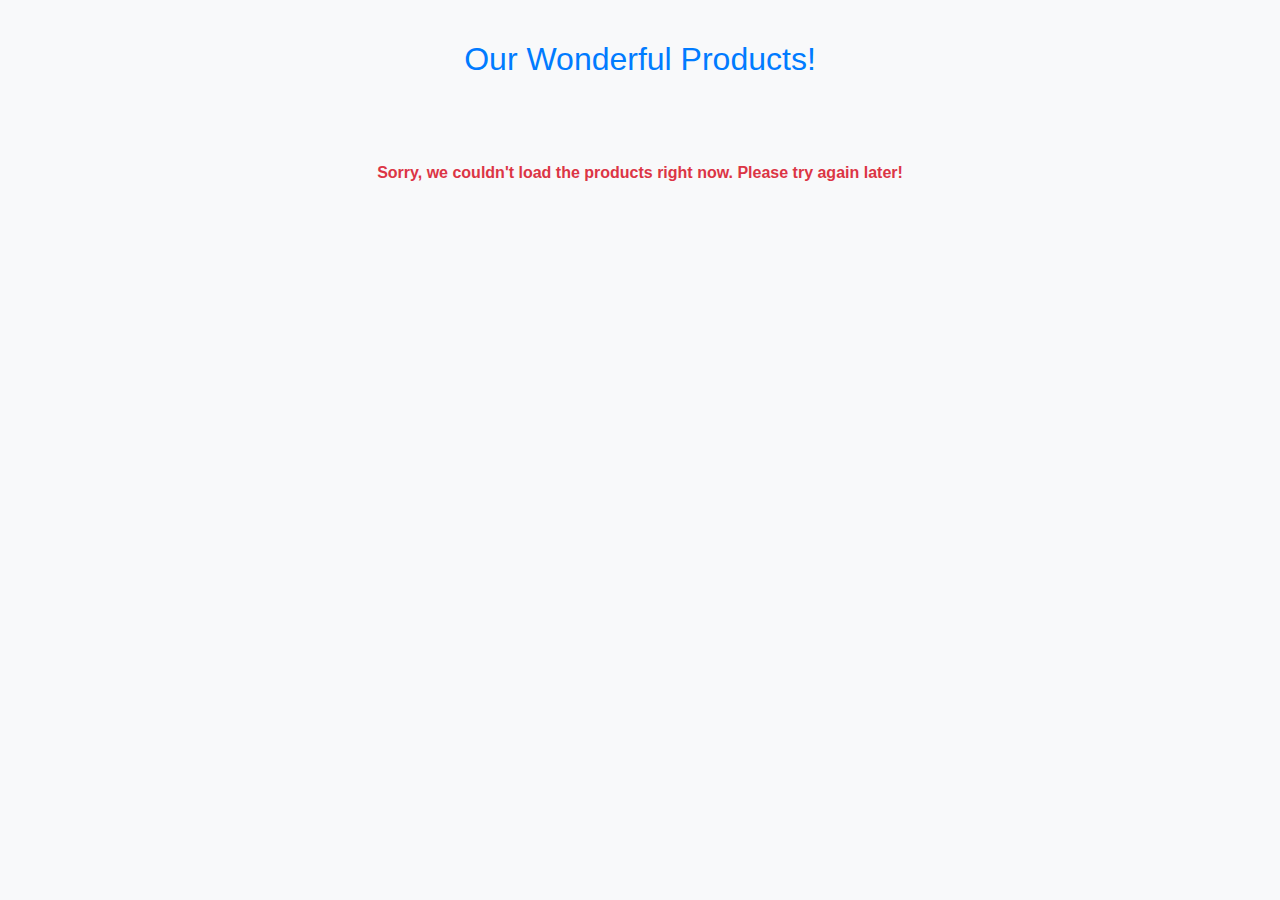
<file: test.html>
<!DOCTYPE html>
<html lang="en">
<head>
    <meta charset="UTF-8">
    <meta name="viewport" content="width=device-width, initial-scale=1.0">
    <title>Awesome Store Products!</title>
    <style>
        body {
            font-family: 'Segoe UI', Tahoma, Geneva, Verdana, sans-serif;
            margin: 0;
            padding: 20px;
            background-color: #f8f9fa; /* Light, soft background */
            color: #333;
        }

        h1 {
            text-align: center;
            margin-bottom: 30px;
            color: #007bff; /* A nice primary color */
            font-weight: 300; /* Lighter font weight */
        }

        .product-container {
            display: grid;
            grid-template-columns: repeat(auto-fit, minmax(300px, 1fr));
            gap: 25px;
            padding: 20px;
        }

        .product-card {
            background-color: #fff;
            border-radius: 10px; /* Softer rounded corners */
            box-shadow: 0 4px 8px rgba(0, 0, 0, 0.08); /* Gentle shadow */
            padding: 20px;
            text-align: center;
            transition: transform 0.2s ease-in-out; /* Smooth hover effect */
        }

        .product-card:hover {
            transform: translateY(-5px); /* Slight lift on hover */
            box-shadow: 0 6px 12px rgba(0, 0, 0, 0.12);
        }

        .product-card img {
            max-width: 80%; /* Slightly smaller image */
            height: auto;
            max-height: 180px; /* Adjusted max height */
            object-fit: contain;
            margin-bottom: 15px;
        }

        .product-card h3 {
            margin-top: 0;
            margin-bottom: 8px;
            font-size: 1.1em; /* Slightly smaller title */
            color: #28a745; /* A friendly green for titles */
            font-weight: 500;
            overflow: hidden;
            white-space: nowrap;
            text-overflow: ellipsis;
        }

        .product-card .price {
            font-weight: bold;
            color: #dc3545; /* A noticeable color for price */
            margin-bottom: 12px;
            font-size: 1.2em;
        }

        .product-card p {
            font-size: 0.95em;
            color: #6c757d; /* Softer text color */
            margin-bottom: 15px;
            overflow: hidden;
            display: -webkit-box;
            -webkit-line-clamp: 3;
            -webkit-box-orient: vertical;
            line-height: 1.6; /* Better readability */
        }

        .loading-message {
            text-align: center;
            font-style: italic;
            color: #6c757d;
            padding: 20px;
        }

        .error-message {
            text-align: center;
            color: #dc3545;
            font-weight: bold;
            padding: 20px;
        }
    </style>
</head>
<body>
    <h1>Our Wonderful Products!</h1>
    <div class="product-container" id="productsContainer">
        <p class="loading-message">Just a moment, fetching amazing products for you...</p>
    </div>

    <script>
        const productsContainer = document.getElementById('productsContainer');
        const apiUrl = 'https://fakestoreapi.com/products';

        async function fetchProducts() {
            try {
                const response = await fetch(apiUrl);
                if (!response.ok) {
                    throw new Error(`Oh no! Something went wrong: ${response.status}`);
                }
                const products = await response.json();
                displayProducts(products);
            } catch (error) {
                console.error('Oops! Could not fetch products:', error);
                productsContainer.innerHTML = `<p class="error-message">Sorry, we couldn't load the products right now. Please try again later!</p>`;
            }
        }

        function displayProducts(products) {
            productsContainer.innerHTML = ''; // Clear the loading message

            products.forEach(product => {
                const card = document.createElement('div');
                card.classList.add('product-card');

                const image = document.createElement('img');
                image.src = product.image;
                image.alt = product.title;

                const title = document.createElement('h3');
                title.textContent = product.title;

                const price = document.createElement('p');
                price.classList.add('price');
                price.textContent = `$${product.price.toFixed(2)}`;

                const description = document.createElement('p');
                description.textContent = product.description;

                card.appendChild(image);
                card.appendChild(title);
                card.appendChild(price);
                card.appendChild(description);

                productsContainer.appendChild(card);
            });
        }

        fetchProducts();
    </script>
</body>
</html>
</file>
